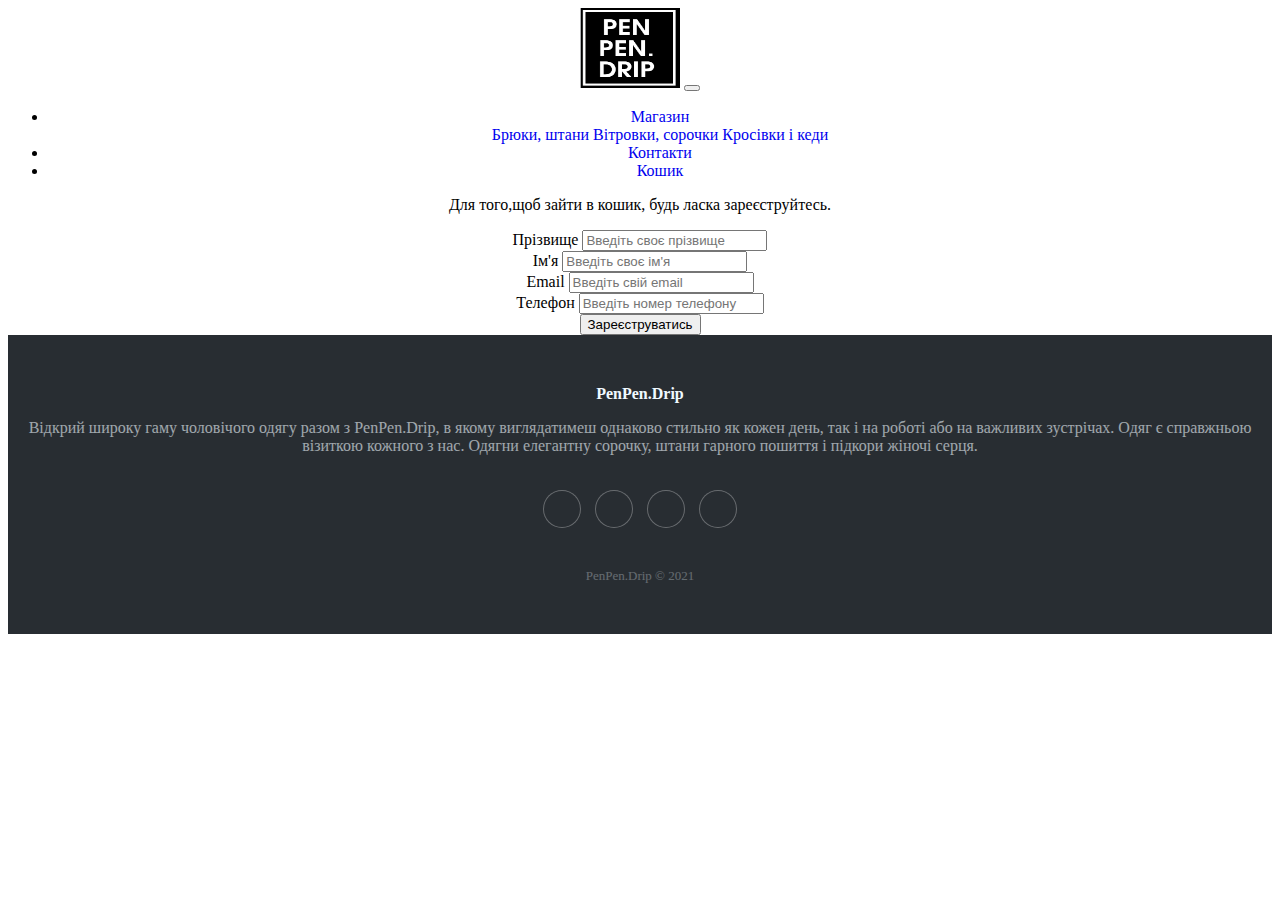
<file: buy.html>
<!DOCTYPE html>
<html>
 <head>
 <title>Bootstrap ReCaptcha Form | BootstrapTema</title>
 <meta charset="UTF-8">
 <meta name="viewport" content="width=device-width, initial-scale=1.0">
 <link href='https://fonts.googleapis.com/css?family=Lato:300,400,700' rel='stylesheet' type='text/css'>
 <link href='https://bootstraptema.ru/snippets/form/2017/recaptcha/custom.css' rel='stylesheet' type='text/css'>
 <link rel="stylesheet" href="https://cdnjs.cloudflare.com/ajax/libs/twitter-bootstrap/4.6.1/css/bootstrap.min.css" integrity="sha512-T584yQ/tdRR5QwOpfvDfVQUidzfgc2339Lc8uBDtcp/wYu80d7jwBgAxbyMh0a9YM9F8N3tdErpFI8iaGx6x5g==" crossorigin="anonymous" referrerpolicy="no-referrer">
  <link rel="stylesheet" type="text/css" href="style.css"/>
 </head>
 <body>
    <header  class="u-header" >
        <!-- Navigation -->
          <nav class="navbar navbar-expand-lg navbar navbar-dark bg-dark">
              <a class="navbar-brand"><a href="index.html"><img src="images/logo.png" class="logo"></a></a>
              <button class="navbar-toggler" type="button" data-toggle="collapse" data-target="#navbarNavDropdown" aria-controls="navbarNavDropdown" aria-expanded="false" aria-label="Toggle navigation">
                <span class="navbar-toggler-icon"></span>
              </button>
              <div class="collapse navbar-collapse" id="navbarNavDropdown">
                <ul class="navbar-nav">
                  <li class="nav-item dropdown">
                      <a class="nav-link dropdown-toggle" href="#" id="navbarDropdownMenuLink" data-toggle="dropdown" aria-haspopup="true" aria-expanded="false">
                        Магазин
                      </a>
                      <div class="dropdown-menu" aria-labelledby="navbarDropdownMenuLink">
                        <a class="dropdown-item" href="page_1.html">Брюки, штани</a>
                        <a class="dropdown-item" href="page_2.html">Вітровки, cорочки</a>
                        <a class="dropdown-item" href="page_3.html">Кросівки і кеди</a>
                      </div>
                    </li>
                  <li class="nav-item">
                    <a class="nav-link" href="#name">Контакти</a>
                  </li>
                  <li class="nav-item">
                    <a class="nav-link" href="buy.html">Кошик</a>
                  </li>
                </ul>
              </div>
            </nav>
</header>

 <div class="container_log">

 <div class="row">

 <div class="col-lg-8 col-lg-offset-1">

 <p class="lead">Для того,щоб зайти в кошик, будь ласка зареєструйтесь.</p>

 <form id="contact-form" method="post" action="contact.php" role="form">

 <div class="messages"></div>

 <div class="controls">

 <div class="row">
 <div class="col-md-6">
 <div class="form-group">
 <label for="form_name">Прізвище</label>
 <input id="form_name" type="text" name="name" class="form-control" placeholder="Введіть своє прізвище" required="required" data-error="Firstname is required.">
 <div class="help-block with-errors"></div>
 </div>
 </div>
 <div class="col-md-6">
 <div class="form-group">
 <label for="form_lastname">Ім'я</label>
 <input id="form_lastname" type="text" name="surname" class="form-control" placeholder="Введіть своє ім'я" required="required" data-error="Lastname is required.">
 <div class="help-block with-errors"></div>
 </div>
 </div>
 </div>

 <div class="row">

 <div class="col-md-6">
 <div class="form-group">
 <label for="form_email">Email </label>
 <input id="form_email" type="email" name="email" class="form-control" placeholder="Введіть свій email" required="required" data-error="Valid email is required.">
 <div class="help-block with-errors"></div>
 </div>
 </div>

 <div class="col-md-6">
 <div class="form-group">
 <label for="form_phone">Телефон</label>
 <input id="form_phone" type="tel" name="phone" class="form-control" placeholder="Введіть номер телефону">
 <div class="help-block with-errors"></div>
 </div>
 </div>
 </div>

 <div class="col-md-12">
 <input type="submit" class="btn btn-success btn-send" value="Зареєструватись">
 </div>

 </div>

 </div>

 </form>

 </div><!-- /.col-lg-8 col-lg-offset-2 -->

 </div> <!-- /.row-->

 </div> <!-- /.container-->

 <footer>
    <div class="footer-dark bg-dark">
        <footer>
          <a name="name"><div class="container "></a>
                <!-- <div class="row"> -->
                    <div class="col-md-12 item text">
                        <h3>PenPen.Drip</h3>
                        <p>Відкрий широку гаму чоловічого одягу разом з PenPen.Drip, в якому виглядатимеш однаково стильно як кожен день, так і на роботі або на важливих зустрічах. Одяг є справжньою візиткою кожного з нас. Одягни елегантну сорочку, штани гарного пошиття і підкори жіночі серця.</p>
                    </div>
                    <div class="col item social"><a href="https://www.instagram.com/"><i class="bi bi-instagram"></i></a><a href="https://uk-ua.facebook.com/"><i class="bi bi-facebook"></i></a><a href="https://twitter.com/?lang=uk"><i class="bi bi-twitter"></i></a><a href="https://web.telegram.org/"><i class="bi bi-telegram"></i></a></div>
                <!-- </div> -->
                <p class="copyright">PenPen.Drip © 2021</p>
            </div>
        </footer>
    </div>
  </footer>

 <script src="https://cdnjs.cloudflare.com/ajax/libs/jquery/3.1.1/jquery.min.js"></script>
 <script src="https://maxcdn.bootstrapcdn.com/bootstrap/3.3.7/js/bootstrap.min.js"></script>
 <script src='https://www.google.com/recaptcha/api.js'></script>
 <script src="https://bootstraptema.ru/snippets/form/2017/recaptcha/validator.js"></script>
 <script src="https://bootstraptema.ru/snippets/form/2017/recaptcha/contact.js"></script>
 <!-- jQuery (Cloudflare CDN) -->
 <script defer src="https://cdnjs.cloudflare.com/ajax/libs/jquery/3.6.0/jquery.min.js" integrity="sha512-894YE6QWD5I59HgZOGReFYm4dnWc1Qt5NtvYSaNcOP+u1T9qYdvdihz0PPSiiqn/+/3e7Jo4EaG7TubfWGUrMQ==" crossorigin="anonymous" referrerpolicy="no-referrer"></script>
 <!-- Bootstrap Bundle JS (Cloudflare CDN) -->
 <script defer src="https://cdnjs.cloudflare.com/ajax/libs/twitter-bootstrap/4.6.1/js/bootstrap.min.js" integrity="sha512-UR25UO94eTnCVwjbXozyeVd6ZqpaAE9naiEUBK/A+QDbfSTQFhPGj5lOR6d8tsgbBk84Ggb5A3EkjsOgPRPcKA==" crossorigin="anonymous" referrerpolicy="no-referrer"></script>
 </body>
</html>
</file>
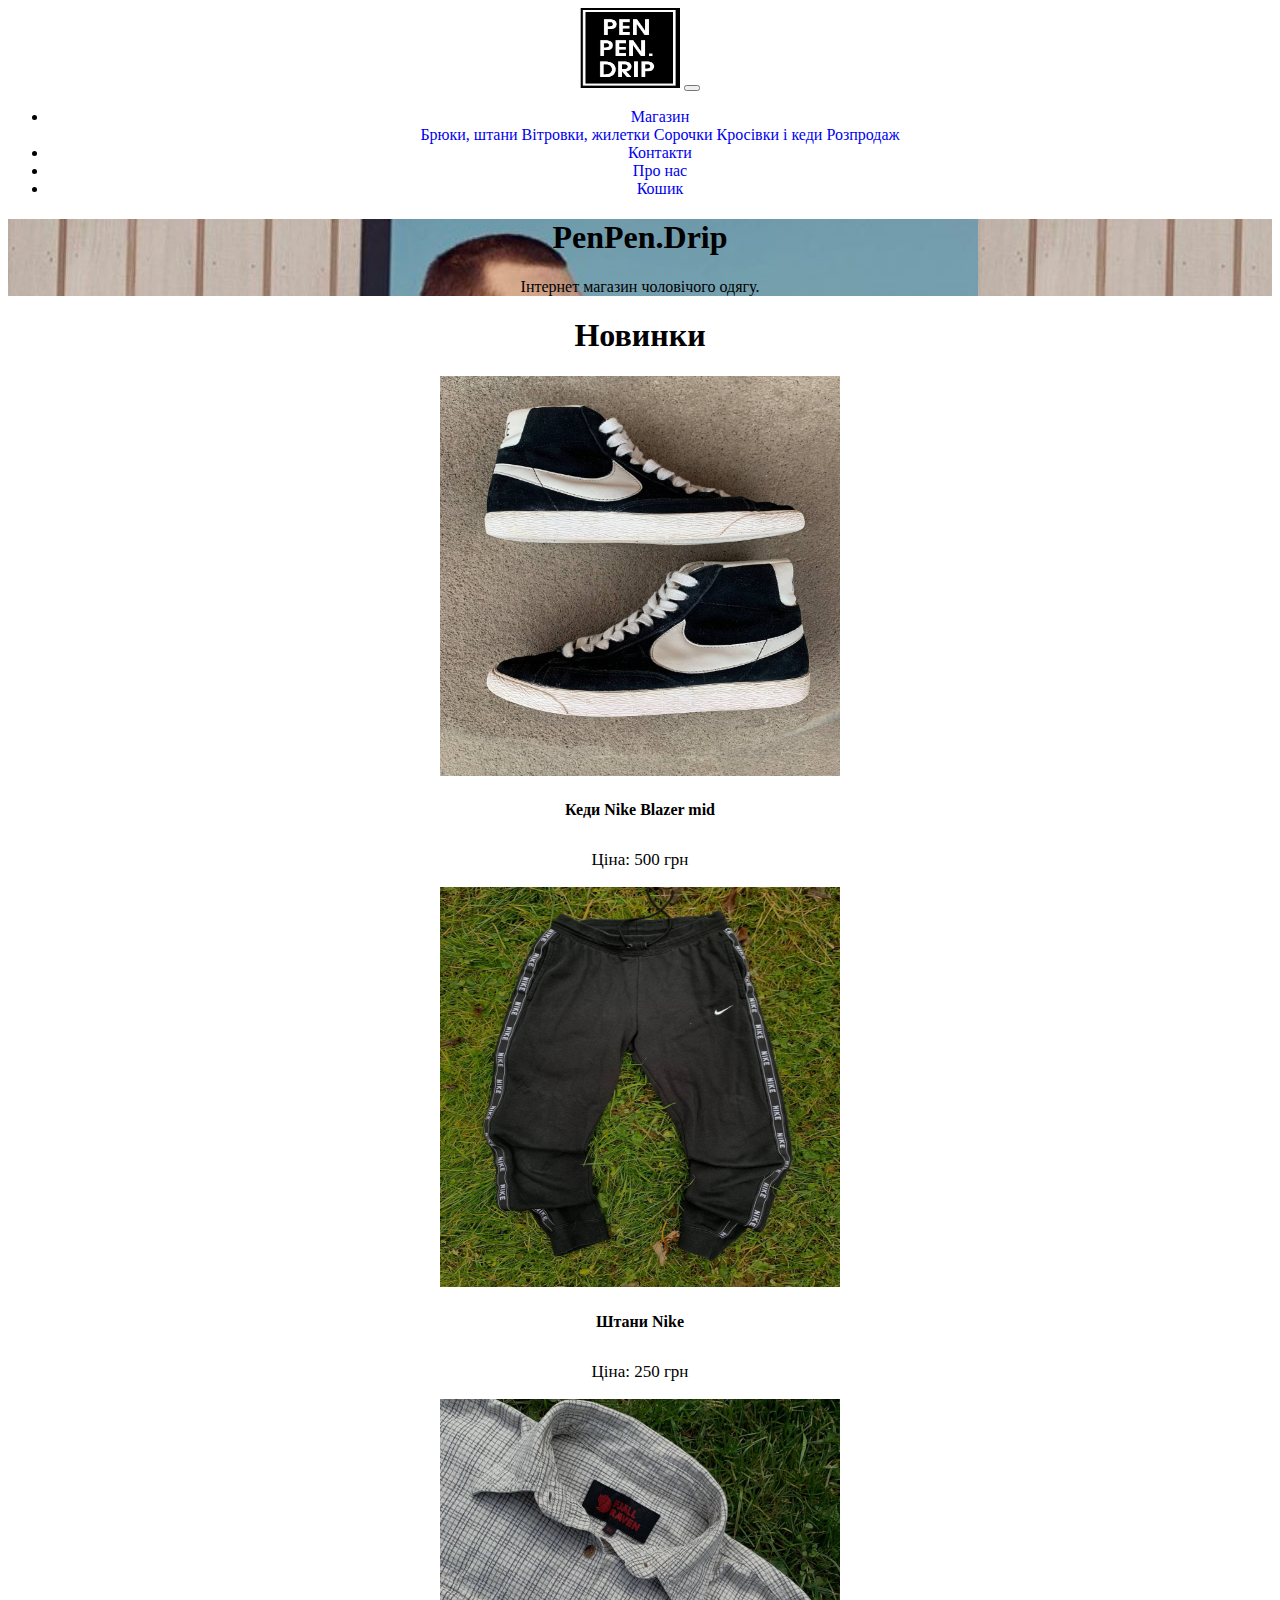
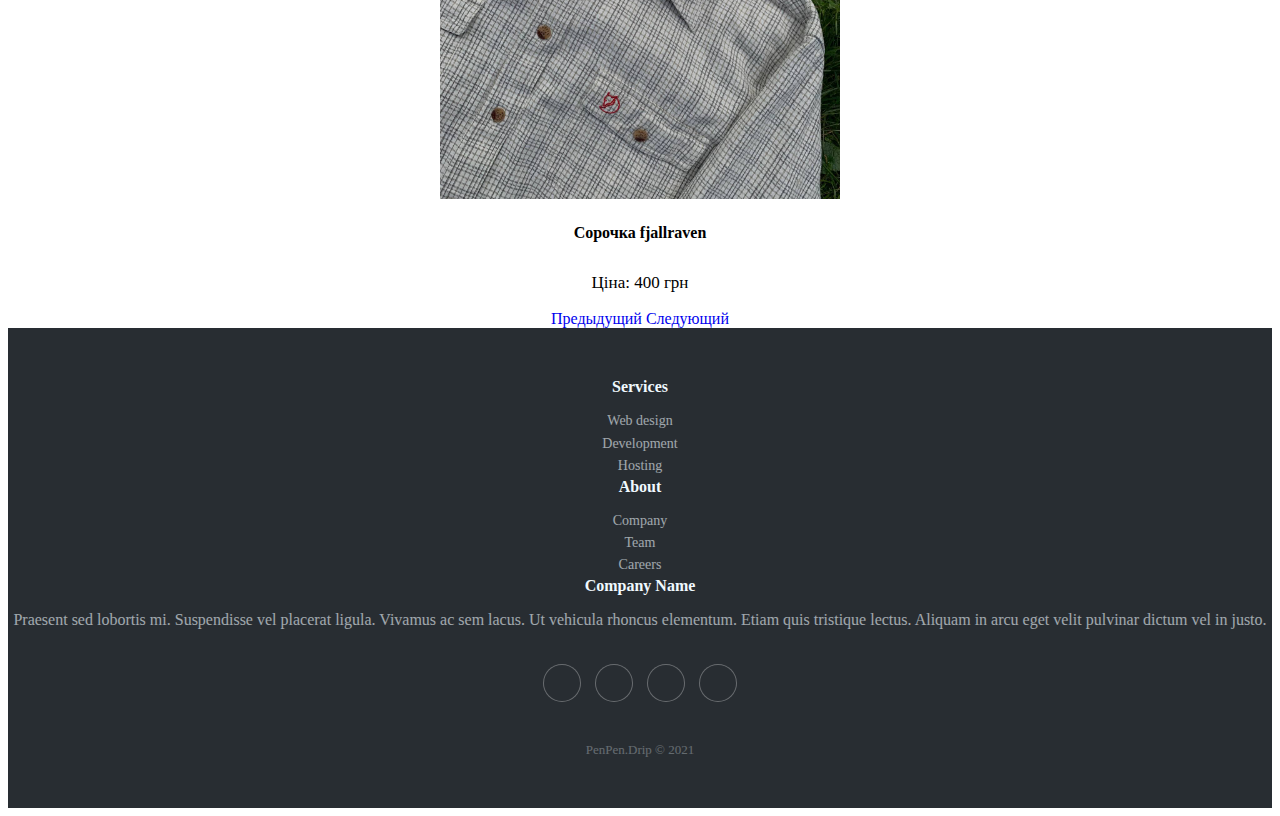
<file: shop.html>
<!DOCTYPE html>
<html lang="en">
 <head>
  <meta charset="utf-8" />
  <meta name="viewport" content="width=device-width, initial-scale=1, shrink-to-fit=no">
  <title>penpen.drip</title>
   <!-- Bootstrap CSS (jsDelivr CDN) -->
    <!-- Bootstrap CSS (Cloudflare CDN) -->
  <link rel="stylesheet" href="https://cdnjs.cloudflare.com/ajax/libs/twitter-bootstrap/4.6.1/css/bootstrap.min.css" integrity="sha512-T584yQ/tdRR5QwOpfvDfVQUidzfgc2339Lc8uBDtcp/wYu80d7jwBgAxbyMh0a9YM9F8N3tdErpFI8iaGx6x5g==" crossorigin="anonymous" referrerpolicy="no-referrer">
 
  <link rel="stylesheet" type="text/css" href="style.css"/>
 
</head>
 <body>
    <header  class="u-header" >
              <!-- Navigation -->
                <nav class="navbar navbar-expand-lg navbar navbar-dark bg-dark">
                    <a class="navbar-brand"><a href="shop.html"><img src="images/logo.png" class="logo"></a></a>
                    <button class="navbar-toggler" type="button" data-toggle="collapse" data-target="#navbarNavDropdown" aria-controls="navbarNavDropdown" aria-expanded="false" aria-label="Toggle navigation">
                      <span class="navbar-toggler-icon"></span>
                    </button>
                    <div class="collapse navbar-collapse" id="navbarNavDropdown">
                      <ul class="navbar-nav">
                        <li class="nav-item dropdown">
                            <a class="nav-link dropdown-toggle" href="#" id="navbarDropdownMenuLink" data-toggle="dropdown" aria-haspopup="true" aria-expanded="false">
                              Магазин
                            </a>
                            <div class="dropdown-menu" aria-labelledby="navbarDropdownMenuLink">
                              <a class="dropdown-item" href="page_1.html">Брюки, штани</a>
                              <a class="dropdown-item" href="#">Вітровки, жилетки</a>
                              <a class="dropdown-item" href="#">Сорочки</a>
                              <a class="dropdown-item" href="#">Кросівки і кеди</a>
                              <a class="dropdown-item" href="#">Розпродаж</a>
                            </div>
                          </li>
                        <li class="nav-item">
                          <a class="nav-link" href="#">Контакти</a>
                        </li>
                        <li class="nav-item">
                          <a class="nav-link" href="#">Про нас</a>
                        </li>
                        <li class="nav-item">
                          <a class="nav-link" href="#">Кошик</a>
                        </li>
                      </ul>
                    </div>
                  </nav>
      </header>
      
      <div class="position-relative overflow-hidden p-3 p-md-5 m-md-3 text-center bg-light">
        <div class="col-md-5 p-lg-5 mx-auto my-5">
          <h1 class="display-4 font-weight-normal">PenPen.Drip</h1>
          <p class="lead font-weight-normal">Інтернет магазин чоловічого одягу.</p>
          <!-- <a class="btn btn-outline-secondary" href="#">Coming soon</a> -->
        </div>
        <div class="product-device shadow-sm d-none d-md-block"></div>
        <div class="product-device product-device-2 shadow-sm d-none d-md-block"></div>
      </div>
      
      <div class="container text-center">
        <h1 class="h3 mt-5 mb-1">Новинки</h1>
    
        <div id="carousel" class="carousel slide d-inline-block" data-ride="carousel">
            <div class="carousel-inner">
                <div class="carousel-item active">
                    <img class="img-fluid" src="images/photo_shoes1.jpg" alt="...">
                    <h4>Кеди Nike Blazer mid</h4>
                    <p>Ціна: 500 грн</p>
                </div>
                <div class="carousel-item">
                    <img class="img-fluid" src="images/photo_jeans5.jpg" alt="...">
                    <h4>Штани Nike</h4>
                    <p>Ціна: 250 грн</p>
                </div>
                <div class="carousel-item">
                    <img class="img-fluid" src="images/photo_fjallraven1.jpg" alt="...">
                    <h4>Сорочка fjallraven</h4>
                    <p>Ціна: 400 грн</p>
                </div>
            </div>
            <!-- Элементы управления -->
            <a class="carousel-control-prev" href="#carousel" role="button" data-slide="prev">
                <span class="carousel-control-prev-icon" aria-hidden="true"></span>
                <span class="sr-only">Предыдущий</span>
            </a>
            <a class="carousel-control-next" href="#carousel" role="button" data-slide="next">
                <span class="carousel-control-next-icon" aria-hidden="true"></span>
                <span class="sr-only">Следующий</span>
            </a>
        </div>
    
    </div>

    <footer>
        <div class="footer-dark bg-dark">
            <footer>
                <div class="container">
                    <div class="row">
                      <div class="col-sm-6 col-md-3 item">
                        <h3>Services</h3>
                        <ul>
                            <li><a href="#">Web design</a></li>
                            <li><a href="#">Development</a></li>
                            <li><a href="#">Hosting</a></li>
                        </ul>
                    </div>
                        <div class="col-sm-6 col-md-3 item">
                            <h3>About</h3>
                            <ul>
                                <li><a href="#">Company</a></li>
                                <li><a href="#">Team</a></li>
                                <li><a href="#">Careers</a></li>
                            </ul>
                        </div>
                        <div class="col-md-6 item text">
                            <h3>Company Name</h3>
                            <p>Praesent sed lobortis mi. Suspendisse vel placerat ligula. Vivamus ac sem lacus. Ut vehicula rhoncus elementum. Etiam quis tristique lectus. Aliquam in arcu eget velit pulvinar dictum vel in justo.</p>
                        </div>
                        <div class="col item social"><a href="#"><i class="icon ion-social-facebook"></i></a><a href="#"><i class="icon ion-social-twitter"></i></a><a href="#"><i class="icon ion-social-snapchat"></i></a><a href="#"><i class="icon ion-social-instagram"></i></a></div>
                    </div>
                    <p class="copyright">PenPen.Drip © 2021</p>
                </div>
            </footer>
        </div>
    </footer>
 <!-- jQuery (Cloudflare CDN) -->
 <script defer src="https://cdnjs.cloudflare.com/ajax/libs/jquery/3.6.0/jquery.min.js" integrity="sha512-894YE6QWD5I59HgZOGReFYm4dnWc1Qt5NtvYSaNcOP+u1T9qYdvdihz0PPSiiqn/+/3e7Jo4EaG7TubfWGUrMQ==" crossorigin="anonymous" referrerpolicy="no-referrer"></script>
 <!-- Bootstrap Bundle JS (Cloudflare CDN) -->
 <script defer src="https://cdnjs.cloudflare.com/ajax/libs/twitter-bootstrap/4.6.1/js/bootstrap.min.js" integrity="sha512-UR25UO94eTnCVwjbXozyeVd6ZqpaAE9naiEUBK/A+QDbfSTQFhPGj5lOR6d8tsgbBk84Ggb5A3EkjsOgPRPcKA==" crossorigin="anonymous" referrerpolicy="no-referrer"></script>
 </body>
</html>
</file>
<file: style.css>
body {
	text-align: center;
	background: #ffffff;
	width: auto;
}

a {
	text-decoration: none;
}
.selector-for-some-widget {
	box-sizing: content-box;
  }
/*---------- menu --------------------*/
.logo{
	height: 80px;
	width: 100px;
	margin: 0;
}
.logo-box {
	float: left;
	margin-left: 125px;
  }

.img-fluid{
	height: 400px;
	width: 400px;
}
.carousel-item p{
	font-family: Impact;
	font-size: 17px;
	padding-top: 10px;
}

.footer-dark {
	padding:50px 0;
	color:#f0f9ff;
	background-color:#282d32;
  }
  
  .footer-dark h3 {
	margin-top:0;
	margin-bottom:12px;
	font-weight:bold;
	font-size:16px;
  }
  
  .footer-dark ul {
	padding:0;
	list-style:none;
	line-height:1.6;
	font-size:14px;
	margin-bottom:0;
  }
  
  .footer-dark ul a {
	color:inherit;
	text-decoration:none;
	opacity:0.6;
  }
  
  .footer-dark ul a:hover {
	opacity:0.8;
  }
  
  @media (max-width:767px) {
	.footer-dark .item:not(.social) {
	  text-align:center;
	  padding-bottom:20px;
	}
  }
  
  .footer-dark .item.text {
	margin-bottom:36px;
  }
  
  @media (max-width:767px) {
	.footer-dark .item.text {
	  margin-bottom:0;
	}
  }
  
  .footer-dark .item.text p {
	opacity:0.6;
	margin-bottom:0;
  }
  
  .footer-dark .item.social {
	text-align:center;
  }
  
  @media (max-width:991px) {
	.footer-dark .item.social {
	  text-align:center;
	  margin-top:20px;
	}
  }
  
  .footer-dark .item.social > a {
	font-size:20px;
	width:36px;
	height:36px;
	line-height:36px;
	display:inline-block;
	text-align:center;
	border-radius:50%;
	box-shadow:0 0 0 1px rgba(255,255,255,0.4);
	margin:0 8px;
	color:#fff;
	opacity:0.75;
  }
  
  .footer-dark .item.social > a:hover {
	opacity:0.9;
  }
  
  .footer-dark .copyright {
	text-align:center;
	padding-top:24px;
	opacity:0.3;
	font-size:13px;
	margin-bottom:0;
  }

  .position-relative{
	  background-image: url(images/banner.jpg);
  }
</file>
